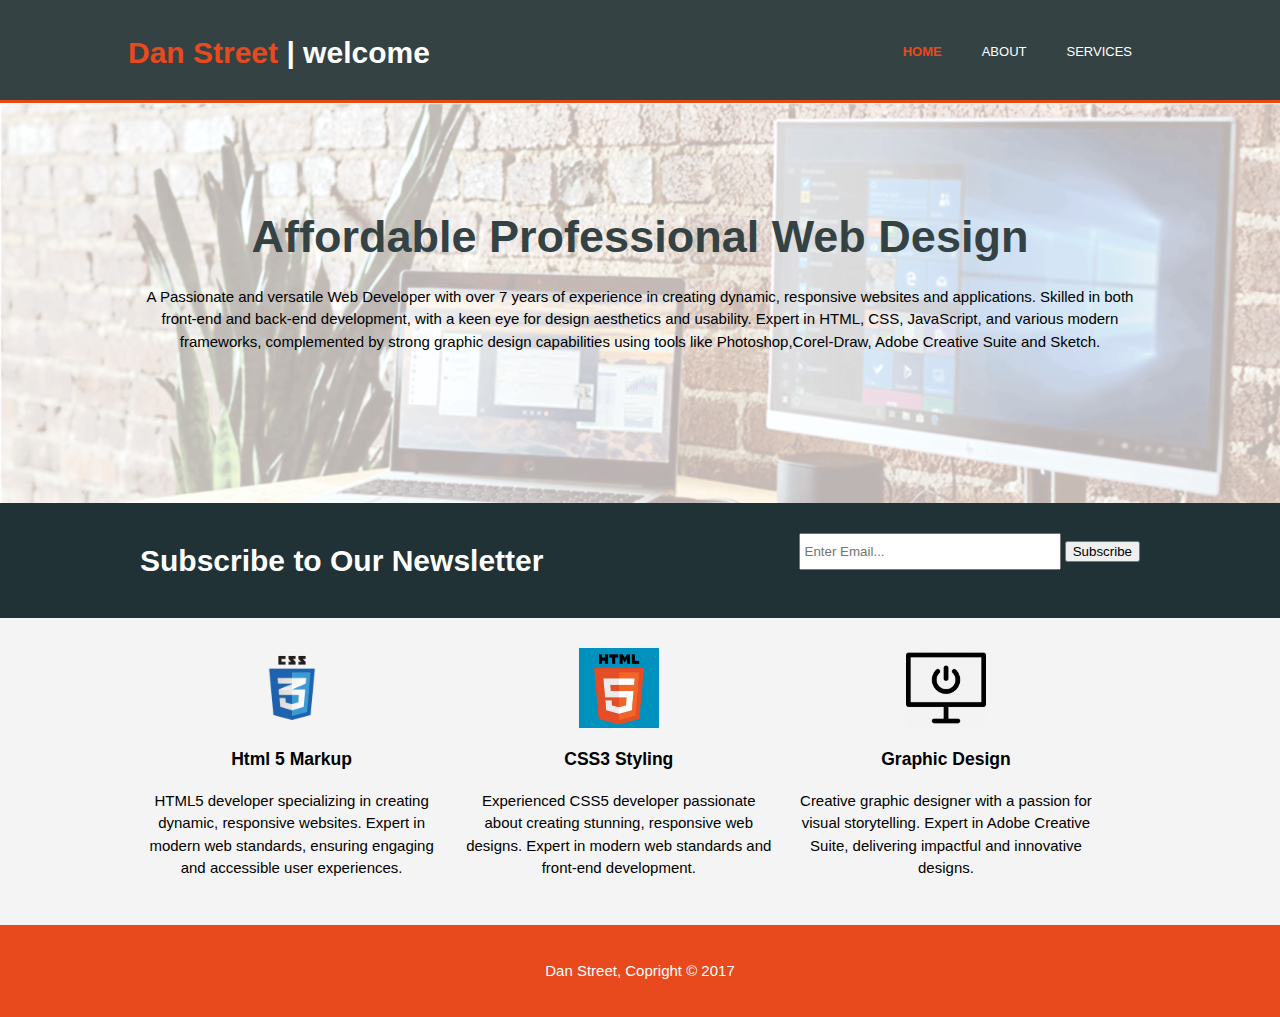
<file: index.html>
<!DOCTYPE html>
<html lang="en">
  <head>
    <meta charset="UTF-8" />
    <meta name="viewport" content="width=device-width, initial-scale=1.0" />
    <title>Dan Street | welcome</title>
    <link rel="stylesheet" href="styles.css" />
  </head>
  <body>
    <header>
      <div class="container">
        <div id="branding">
          <h1><span class="highlight">Dan Street</span> | welcome</h1>
        </div>
        <nav>
          <ul>
            <li class="current"><a href="index.html">Home</a></li>
            <li><a href="about.html">About</a></li>
            <li><a href="service.html">Services</a></li>
          </ul>
        </nav>
      </div>
    </header>

    <section id="showcase">
      <div class="container">
        <h1>Affordable Professional Web Design</h1>
        <p>
          A Passionate and versatile Web Developer with over 7 years of experience
          in creating dynamic, responsive websites and applications. Skilled in
          both<br />
          front-end and back-end development, with a keen eye for design
          aesthetics and usability. Expert in HTML, CSS, JavaScript, and various
          modern<br />
          frameworks, complemented by strong graphic design capabilities using
          tools like Photoshop,Corel-Draw, Adobe Creative Suite and Sketch.
        </p>
      </div>
    </section>

    <section id="newsletter">
      <div class="container">
        <h1>Subscribe to Our Newsletter</h1>
        <form>
          <input type="email" placeholder="Enter Email..."/>
          <button type="submit" class="button-1">Subscribe</button>
        </form>
      </div>
    </section>

    <section id="boxes">
      <div class="container">
        <div class="box">
          <img src="/Images/css.png" />
          <h3>Html 5 Markup</h3>
          <p>
            HTML5 developer specializing in creating dynamic, responsive
            websites. Expert in modern web standards, ensuring engaging and
            accessible user experiences.
          </p>
        </div>

        <div class="box">
          <img src="/Images/html.png" />
          <h3>CSS3 Styling</h3>
          <p>
            Experienced CSS5 developer passionate about creating stunning,
            responsive web designs. Expert in modern web standards and front-end
            development.
          </p>
        </div>

        <div class="box">
          <img src="/Images/power_standby_tv_screen_media_computer-512.png" />
          <h3>Graphic Design</h3>
          <p>
            Creative graphic designer with a passion for visual storytelling.
            Expert in Adobe Creative Suite, delivering impactful and innovative
            designs.
          </p>
        </div>
      </div>
    </section>

    <footer>
      <p>Dan Street, Copright &copy; 2017</p>
    </footer>
  </body>
</html>
</file>
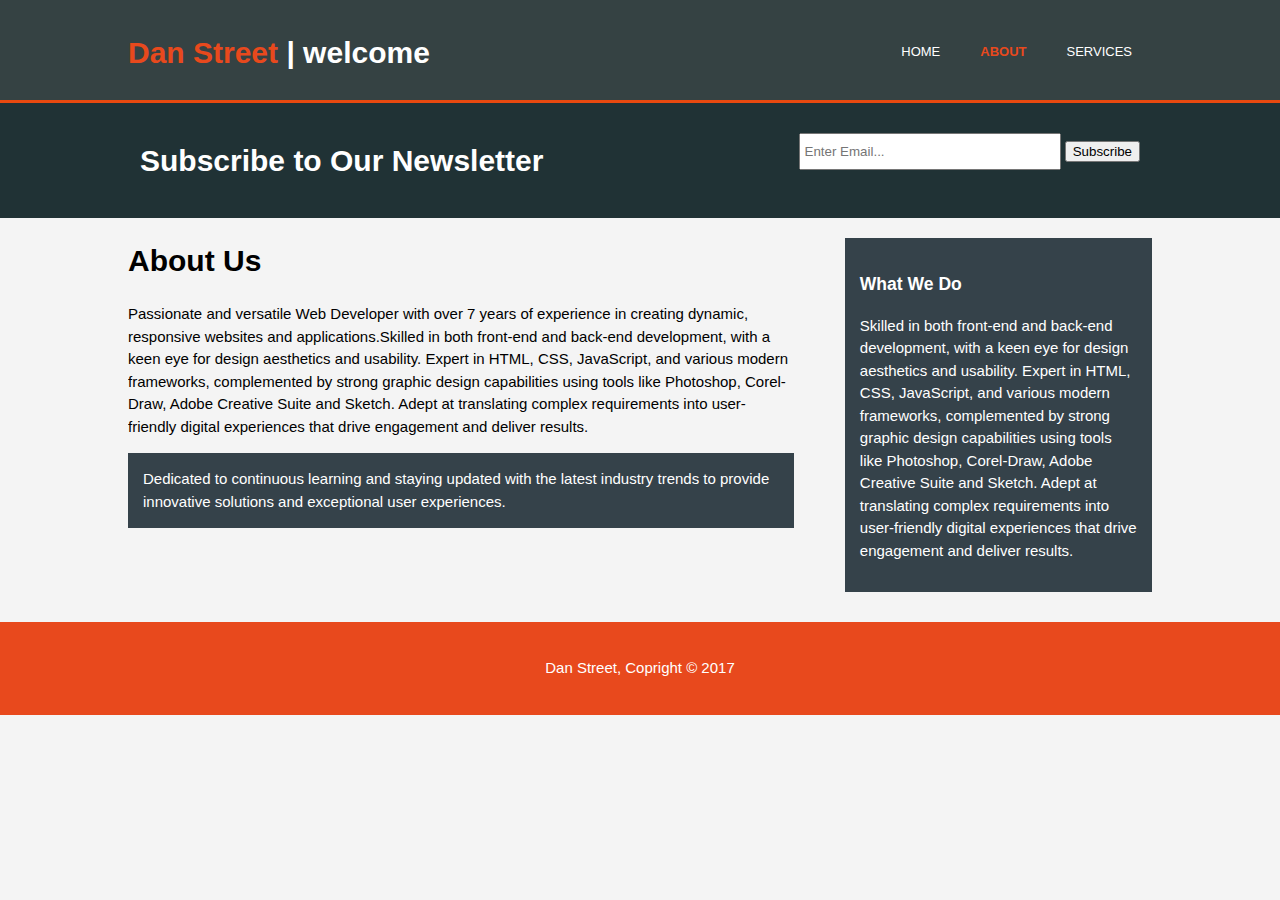
<file: about.html>
<!DOCTYPE html>
<html lang="en">
  <head>
    <meta charset="UTF-8" />
    <meta name="viewport" content="width=device-width, initial-scale=1.0" />
    <title>About</title>
    <link rel="stylesheet" href="styles.css" />
  </head>
  <body>
    <header>
      <div class="container">
        <div id="branding">
          <h1><span class="highlight">Dan Street</span> | welcome</h1>
        </div>
        <nav>
          <ul>
            <li><a href="index.html">Home</a></li>
            <li class="current"><a href="about.html">About</a></li>
            <li><a href="service.html">Services</a></li>
          </ul>
        </nav>
      </div>
    </header>

    <section id="newsletter">
      <div class="container">
        <h1>Subscribe to Our Newsletter</h1>
        <form>
          <input type="email" placeholder="Enter Email..." />
          <button type="submit" class="button-1">Subscribe</button>
        </form>
      </div>
    </section>

    <section id="main">
        <div class="container">
          <article id="main-col">
            <h1 class="page-title">About Us</h1>
            <p>Passionate and versatile Web Developer with over 7 years of experience in creating dynamic, responsive websites and applications.Skilled in both front-end and back-end development, with a keen eye for design aesthetics and usability. Expert in HTML, CSS, JavaScript,
                and various modern frameworks, complemented by strong graphic design capabilities using tools like Photoshop, Corel-Draw, Adobe Creative Suite and Sketch. Adept at translating complex requirements into user-friendly digital experiences that drive engagement and deliver results.</p> 
            <p class="dark">Dedicated to continuous learning and staying updated with the latest industry trends to provide innovative solutions and exceptional user experiences.</p>
          </article>

          <aside id="sidebar">
            <div class="dark">
            <h3>What We Do</h3>
            <p>Skilled in both front-end and back-end development, with a keen eye for design aesthetics and usability. Expert in HTML, CSS, JavaScript, and various modern frameworks, complemented by strong graphic design capabilities using tools like Photoshop, Corel-Draw, Adobe Creative Suite and Sketch. Adept at translating complex requirements into user-friendly digital experiences that drive engagement and deliver results.</p>          </article>
        </div>
        </div>
      </section>

    <footer>
      <p>Dan Street, Copright &copy; 2017</p>
    </footer>
  </body>
</html>
</file>
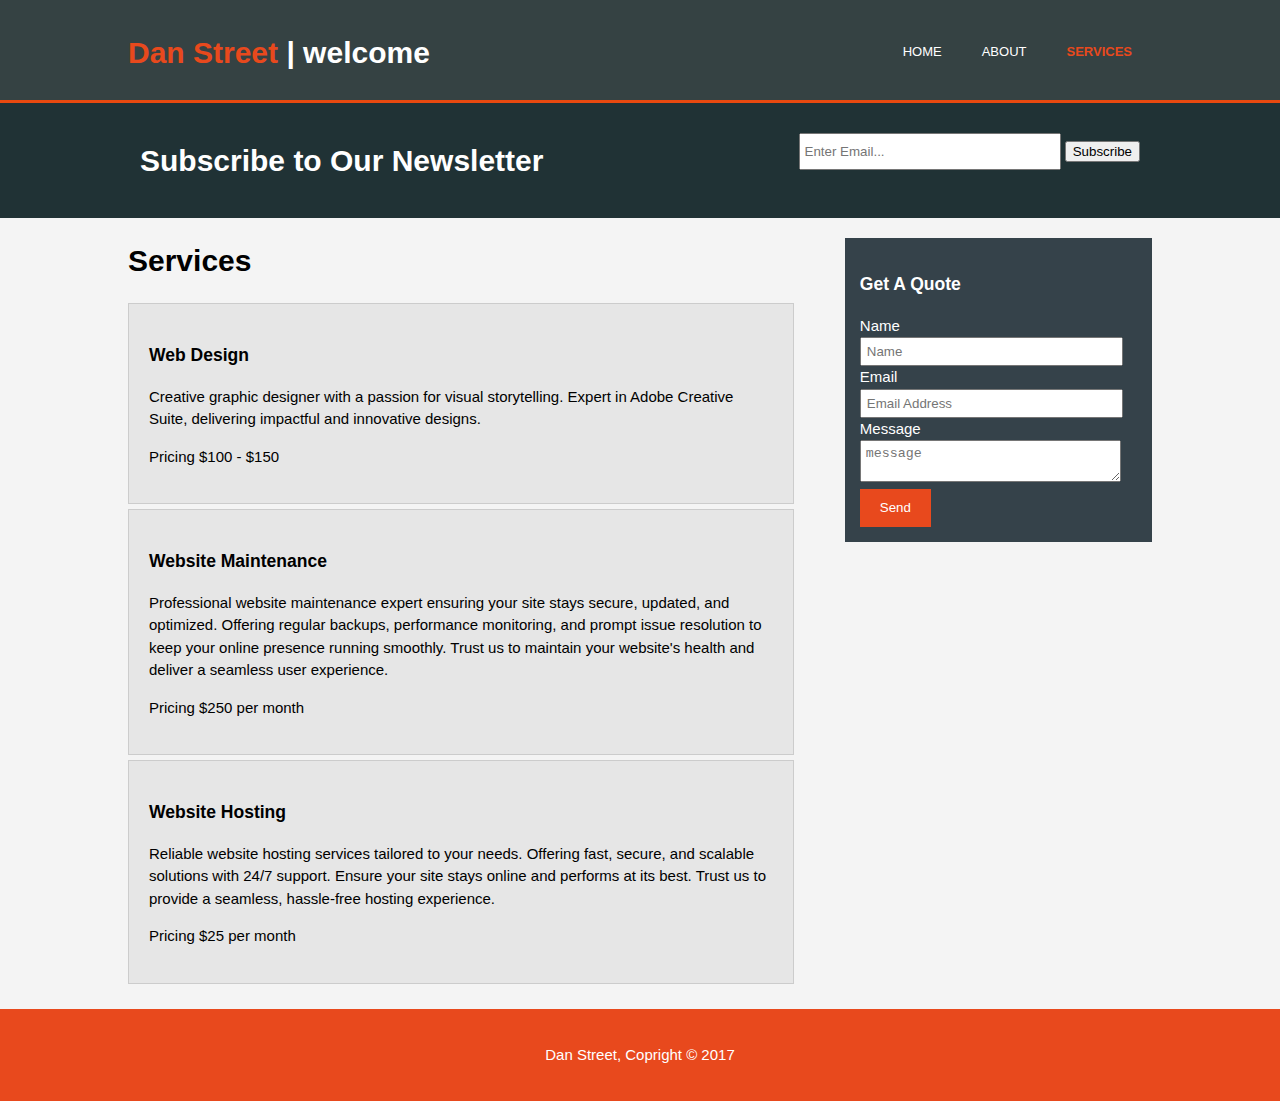
<file: service.html>
<!DOCTYPE html>
<html lang="en">
  <head>
    <meta charset="UTF-8" />
    <meta name="viewport" content="width=device-width, initial-scale=1.0" />
    <title>Dan Street | Services</title>
    <link rel="stylesheet" href="styles.css" />
  </head>
  <body>
    <header>
      <div class="container">
        <div id="branding">
          <h1><span class="highlight">Dan Street</span> | welcome</h1>
        </div>
        <nav>
          <ul>
            <li><a href="index.html">Home</a></li>
            <li><a href="about.html">About</a></li>
            <li class="current"><a href="service.html">Services</a></li>
          </ul>
        </nav>
      </div>
    </header>

    <section id="newsletter">
      <div class="container">
        <h1>Subscribe to Our Newsletter</h1>
        <form>
          <input type="email" placeholder="Enter Email..." />
          <button type="submit" class="button-1">Subscribe</button>
        </form>
      </div>
    </section>

    <section id="main">
      <div class="container">
        <article id="main-col">
          <h1 class="page-title">Services</h1>
          <ul id="services">
            <li>
              <h3>Web Design</h3>
              <p>
                Creative graphic designer with a passion for visual
                storytelling. Expert in Adobe Creative Suite, delivering
                impactful and innovative designs.
              </p>
              <p>Pricing $100 - $150</p>
            </li>

            <li>
              <h3>Website Maintenance</h3>
              <p>
                Professional website maintenance expert ensuring your site stays
                secure, updated, and optimized. Offering regular backups,
                performance monitoring, and prompt issue resolution to keep your
                online presence running smoothly. Trust us to maintain your
                website's health and deliver a seamless user experience.
              </p>
              <p>Pricing <span> $250 per month</span></p>
            </li>

            <li>
              <h3>Website Hosting</h3>
              <p>
                Reliable website hosting services tailored to your needs.
                Offering fast, secure, and scalable solutions with 24/7 support.
                Ensure your site stays online and performs at its best. Trust us
                to provide a seamless, hassle-free hosting experience.
              </p>
              <p>Pricing $25 per month</p>
            </li>
          </ul>
        </article>

        <aside id="sidebar">
          <div class="dark">
            <h3>Get A Quote</h3>
            <form class="quote">
              <div>
                <label>Name</label><br />
                <input type="text" placeholder="Name" />
              </div>

              <div>
                <label>Email</label><br />
                <input type="email" placeholder="Email Address" />
              </div>

              <div>
                <label>Message</label><br />
                <textarea placeholder="message"></textarea>
              </div>
              <button class="button_1" type="submit">Send</button>
            </form>
          </div>
        </aside>
      </div>
    </section>

    <footer>
      <p>Dan Street, Copright &copy; 2017</p>
    </footer>
  </body>
</html>
</file>
<file: styles.css>
body{
    font: 15px/1.5 Arial, helvitica, san-serif;
    padding: 0;
    margin: 0;
    background-color: #f4f4f4;
}

/*global*/
.container{
    width: 80%;
    margin: 80%;
    margin: auto;
    overflow: hidden;
}

.dark{
    padding: 15px;
    background: #35424a;
    color: #fff;
    margin-top: 10px;
    margin-bottom: 10px;
}

ul{
    margin: 0;
    padding: 0;
}

.button_1{
    height: 38px;
    background: #e8491d;
    border: none;
    padding-left: 20px;
    padding-right: 20px;
    color: #fff;
}

/*header*/
header{
    background: #354243;
    color: #fff;
    padding-top: 30px;
    min-height: 70px;
    border-bottom: #e84910 3px solid;
}

header a{
    color: #fff;
    text-decoration: none;
    text-transform: uppercase;
    font-size: 13px;
}

header li{
    float: left;
    display: inline;
    padding: 0 20px 0 20px;
}

header #branding{
    float: left;
}

header #branding h1{
    margin: 0;
}

header nav{
    float: right;
    margin-top: 10px;
}

header .highlight, header .current a{
    color: #e8491d;
    font-weight: bold;

}

header a:hover{
    color:#ccc;
    font-weight: bold;
}

/* showcase */
#showcase{
    min-height: 400px;
    background: url(Images/showcase.png); 
    text-align: center;
    color: black;
}

#showcase h1{
    margin-top: 100px;
    font-size: 45px;
    margin-bottom: 10px;
    color: #354243;
}

#showcase p{
    font-size: 15px;
}

/*newsletter*/
#newsletter{
    padding: 15px;
    color: #fff;
    background: #203235;
}

#newsletter h1{
    float: left;
}

#newsletter form{
    float: right;
    margin-top: 15px;
}

#newsletter input[type="email"]{
    padding: 4px;
    height: 25px;
    width: 250px;
}

/*boxes*/
#boxes{
    margin-top: 20px;
}

#boxes .box{
    float: left;
    align-items: center;
    width: 30%;
    padding: 10px;
}

#boxes .box img{
    width: 80px;
    margin: auto;
    display: block;
}

#boxes .box h3{
    text-align: center;
}

#boxes p{
    text-align: center;
}

/*sidebar*/
aside#sidebar{
    float: right;
    width: 30%;
    margin-top: 10px;
}

aside#sidebar .quote input, aside#sidebar .quote textarea{
    width: 90%;
    padding: 5px;
}

/*main-col*/
article#main-col{
    float: left;
    width: 65%; 
}

/*services*/
ul#services li{
    list-style: none;
    padding: 20px;
    border: #ccc solid 1px;
    margin-bottom: 5px;
    background: #e6e6e6;
}

footer{
    padding: 20px;
    margin-top: 20px;
    color: #fff;
    background-color: #e8491d;
    text-align: center;
}

/* media querries */
@media(max-width: 760px){
    header #branding,
    header nav,
    header nav li,
    #newsletter h1,
    #newsletter form,
    boxes .box, articlemain-col,
    asidesidebar{
        float: none;
        text-align: center;
        width: 100%;
    }

    header{
        padding-bottom: 20px;
    }

    #showcase h1{
        margin-top: 40px;
    }

    #newsletter button, .quote button{
        display: block;
        width: 100%;
    }

    #newsletter form input[type="email"], .quote input, .quote textarea{
        width: 100%;
        margin-bottom: 5px;
    }
}
</file>
